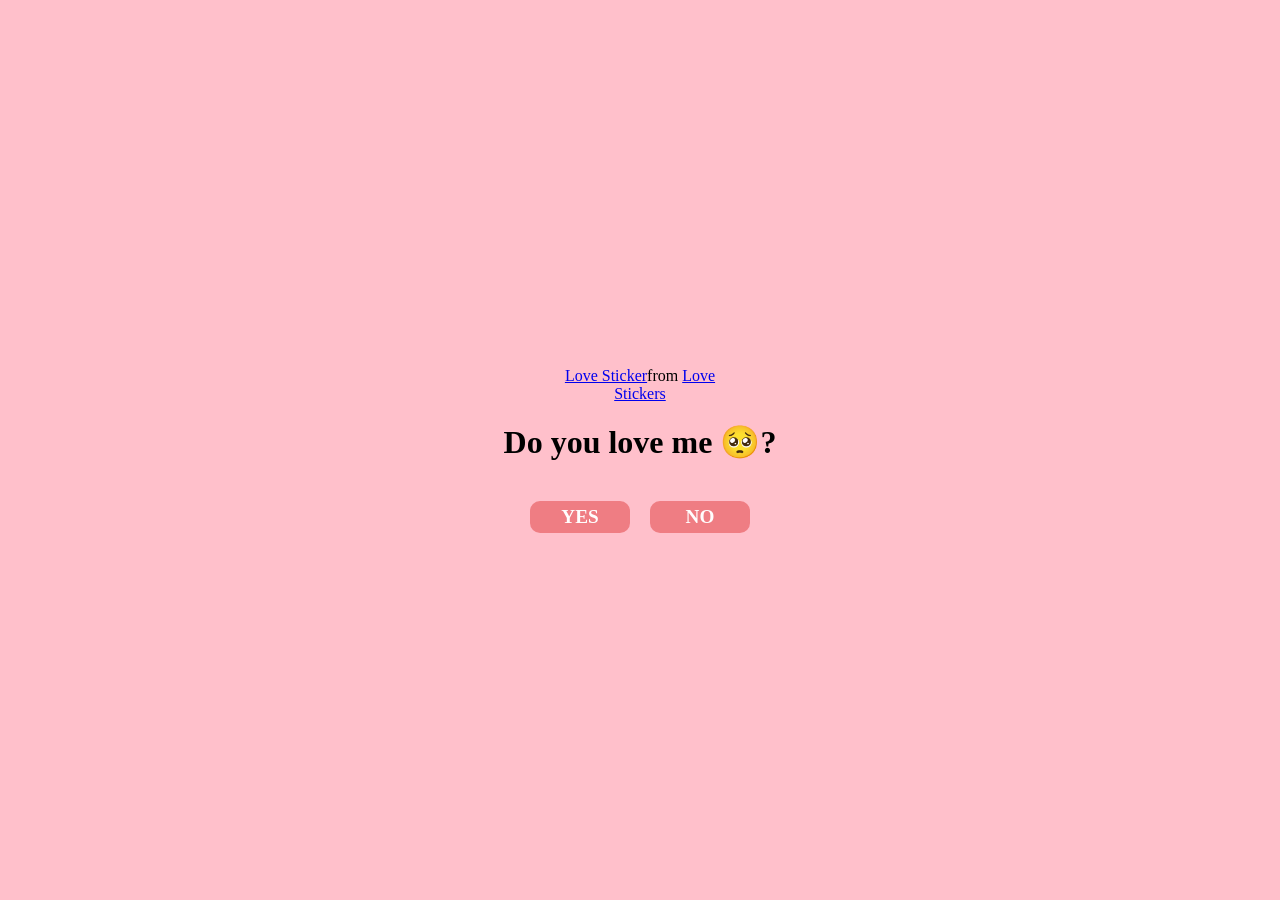
<file: index.html>
<!DOCTYPE html>
<html lang="en">
  <head>
    <meta charset="UTF-8" />
    <meta http-equiv="X-UA-Compatible" content="IE=edge" />
    <meta name="viewport" content="width=device-width, initial-scale=1.0" />
    <title></title>
    <link rel="stylesheet" href="style.css" />
  </head>
  <body>

  <div class="container">

    <div class="main">
      <div class="tenor-gif-embed" data-postid="26123303" data-share-method="host" data-aspect-ratio="0.98125" data-width="100%"><a href="https://tenor.com/view/love-gif-26123303">Love Sticker</a>from <a href="https://tenor.com/search/love-stickers">Love Stickers</a></div> <script type="text/javascript" async src="https://tenor.com/embed.js"></script>
         
       
          <h1>Do you love me 🥺?</h1>
          <div class="btn">
              <a id="yes" href="./yesno/yess.html">YES</a>
              <a id="no" href="./yesno/no1.html">NO</a>
          </div>
          
  
        </div>
      </div>
  </div>

  </body>
</html>
</file>
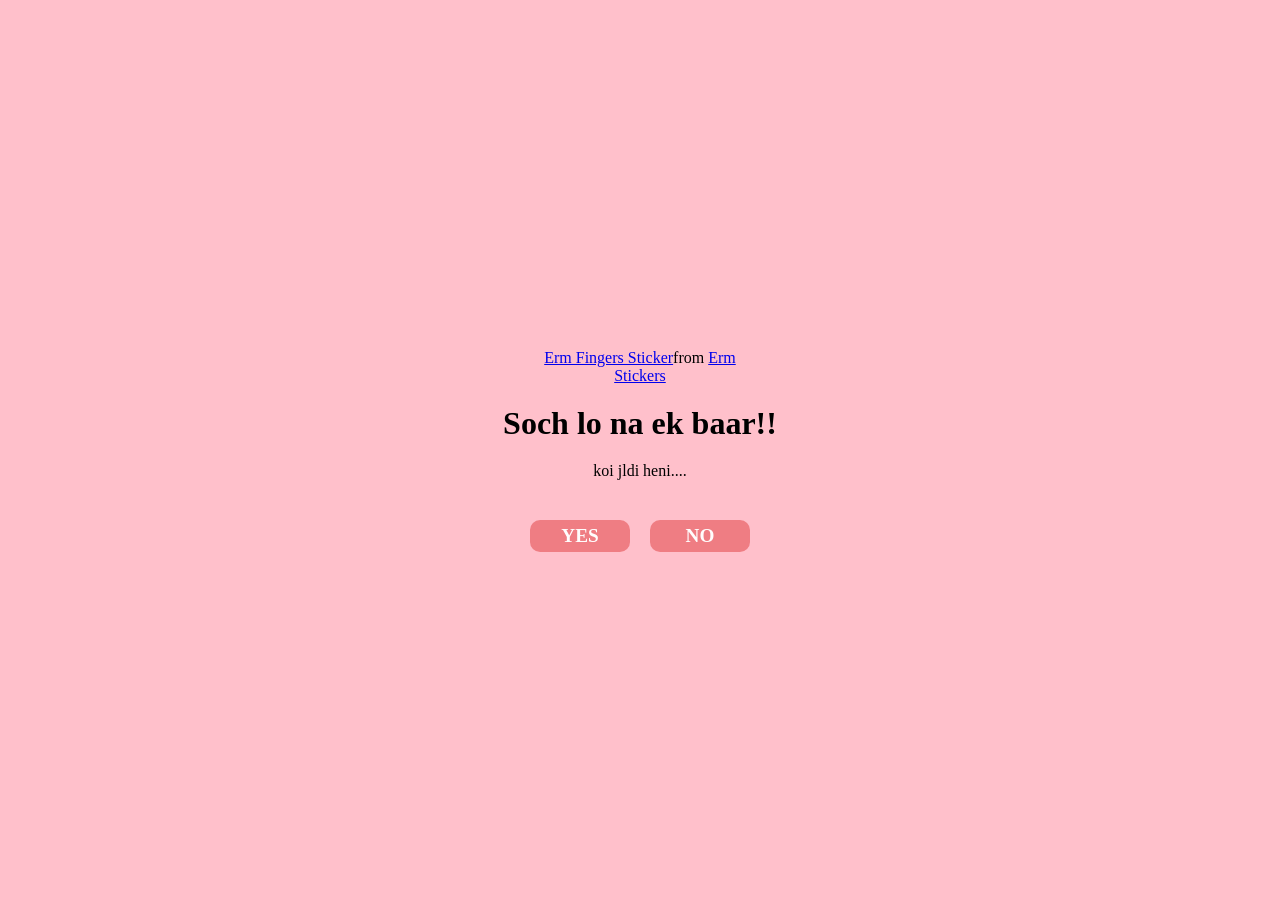
<file: yesno/no1.html>
<!DOCTYPE html>
<html lang="en">
  <head>
    <meta charset="UTF-8" />
    <meta http-equiv="X-UA-Compatible" content="IE=edge" />
    <meta name="viewport" content="width=device-width, initial-scale=1.0" />
    <title></title>
    <link rel="stylesheet" href="../style.css" />
  </head>
  <body>

  <div class="container">

    <div class="main">
      <div class="tenor-gif-embed" data-postid="16022705" data-share-method="host" data-aspect-ratio="0.99375" data-width="100%"><a href="https://tenor.com/view/erm-fingers-hmmm-cat-guilty-gif-16022705">Erm Fingers Sticker</a>from <a href="https://tenor.com/search/erm-stickers">Erm Stickers</a></div> <script type="text/javascript" async src="https://tenor.com/embed.js"></script>
        
        <h1>Soch lo na ek baar!!</h1>
          <P> koi jldi heni....</P>
          <div class="btn">
              <a id="yes" href="yess.html">YES</a>
              <a id="n0" href="no2.html">NO</a>
          </div>
          
  
        </div>
      </div>
  </div>

  </body>
</html>
</file>
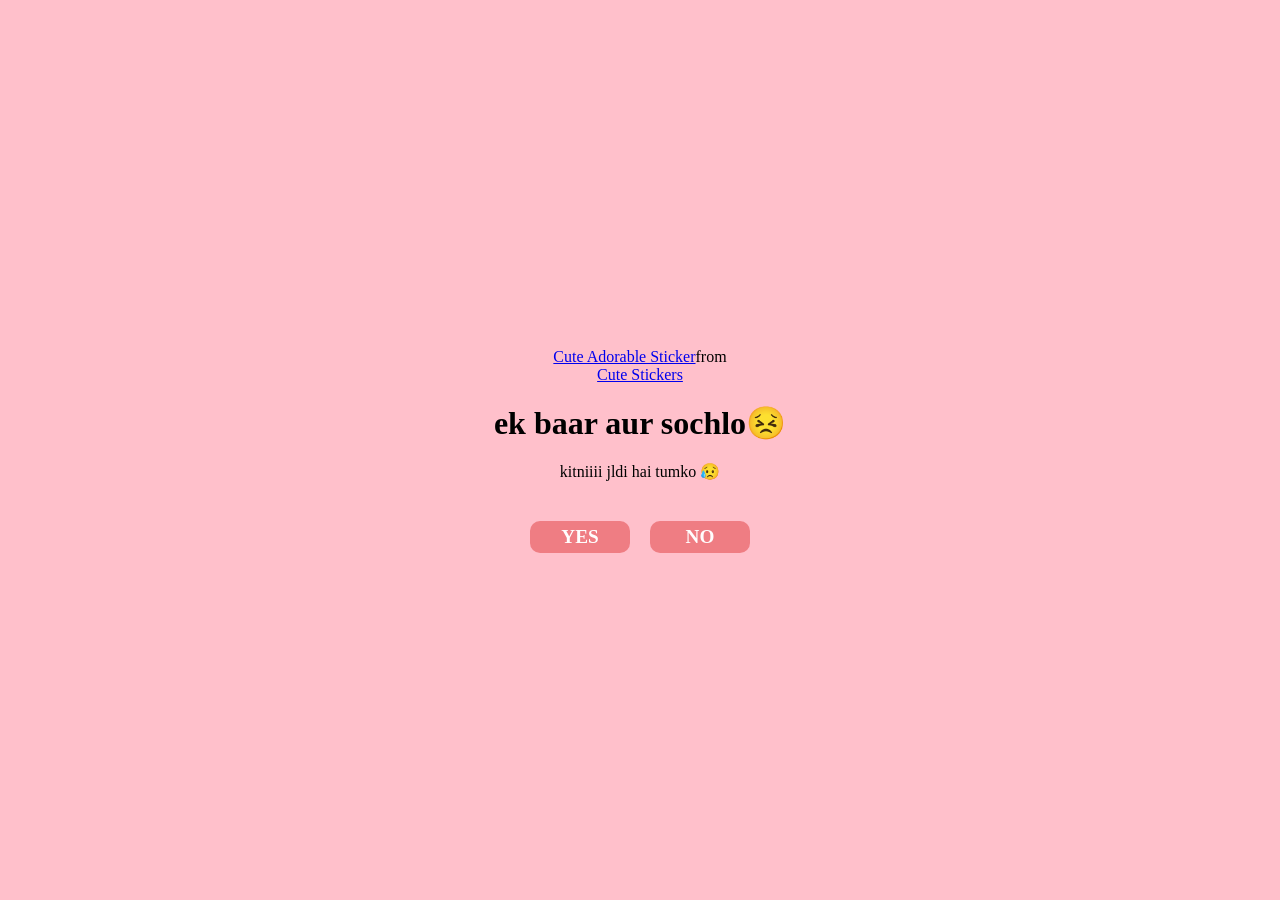
<file: yesno/no2.html>
<!DOCTYPE html>
<html lang="en">
  <head>
    <meta charset="UTF-8" />
    <meta http-equiv="X-UA-Compatible" content="IE=edge" />
    <meta name="viewport" content="width=device-width, initial-scale=1.0" />
    <title></title>
    <link rel="stylesheet" href="../style.css" />
  </head>
  <body>

  <div class="container">

    <div class="main">
        <div class="tenor-gif-embed" data-postid="16366241" data-share-method="host" data-aspect-ratio="1.07383" data-width="100%"><a href="https://tenor.com/view/cute-adorable-please-come-on-really-gif-16366241">Cute Adorable Sticker</a>from <a href="https://tenor.com/search/cute-stickers">Cute Stickers</a></div> <script type="text/javascript" async src="https://tenor.com/embed.js"></script>
        
        <h1>ek baar aur sochlo😣</h1>
          <P> kitniiii jldi hai tumko 😥</P>
          <div class="btn">
              <a id="yes" href="yess.html">YES</a>
              <a id="n0" href="no3.html">NO</a>
          </div>
          
  
        </div>
      </div>
  </div>

  </body>
</html>
</file>
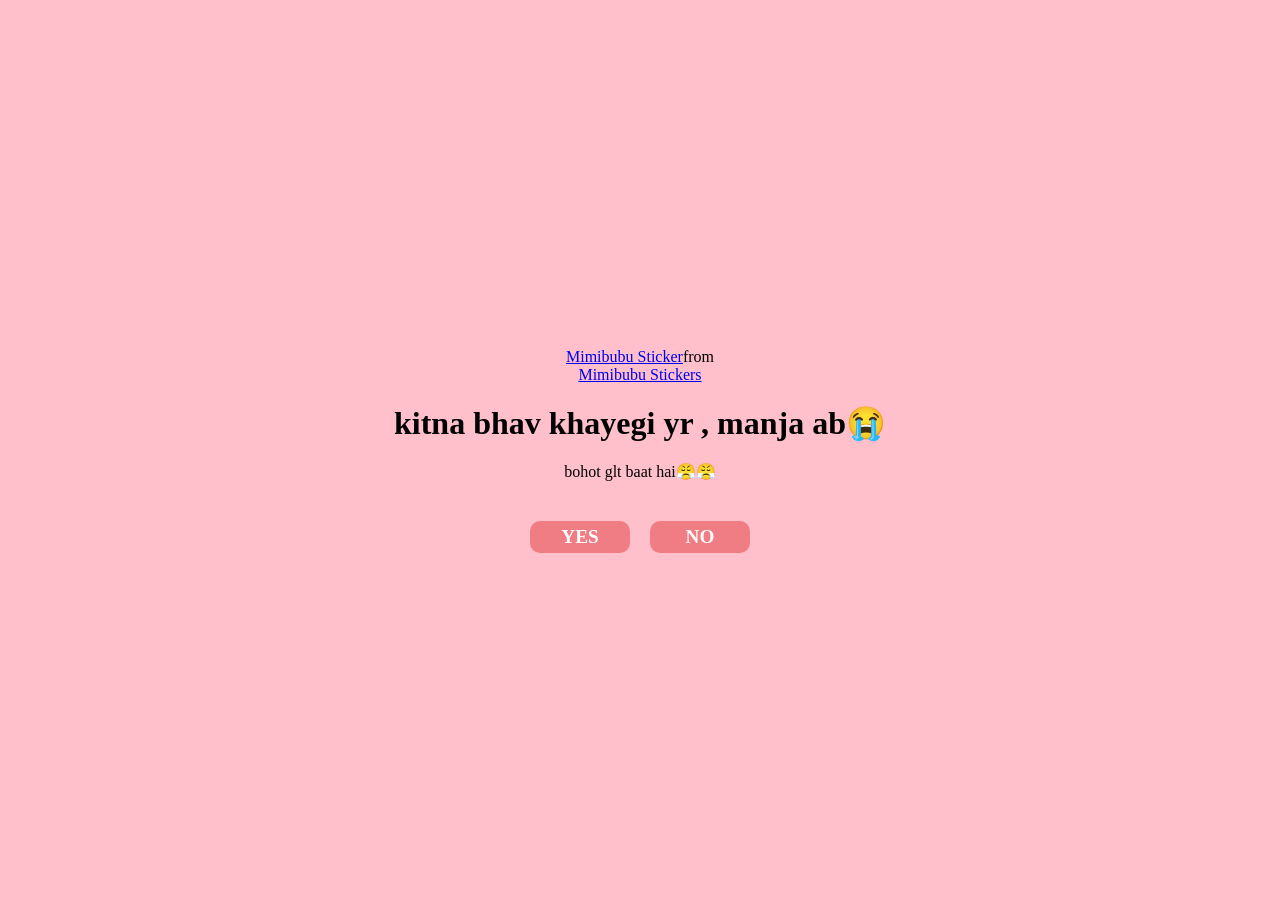
<file: yesno/no3.html>
<!DOCTYPE html>
<html lang="en">
  <head>
    <meta charset="UTF-8" />
    <meta http-equiv="X-UA-Compatible" content="IE=edge" />
    <meta name="viewport" content="width=device-width, initial-scale=1.0" />
    <title></title>
    <link rel="stylesheet" href="../style.css" />
  </head>
  <body>

  <div class="container">

    <div class="main">
        <div class="tenor-gif-embed" data-postid="22393700" data-share-method="host" data-aspect-ratio="1.05263" data-width="100%"><a href="https://tenor.com/view/mimibubu-gif-22393700">Mimibubu Sticker</a>from <a href="https://tenor.com/search/mimibubu-stickers">Mimibubu Stickers</a></div> <script type="text/javascript" async src="https://tenor.com/embed.js"></script>
        <h1>kitna bhav khayegi yr , manja ab😭</h1>
          <P>bohot glt baat hai😤😤 </P>
          <div class="btn">
              <a id="yes" href="yess.html">YES</a>
              <a id="move" href="#">NO</a>
          </div>
          
  
        </div>
      </div>
  </div>
<script src="../script.js"></script>
  </body>
</html>
</file>
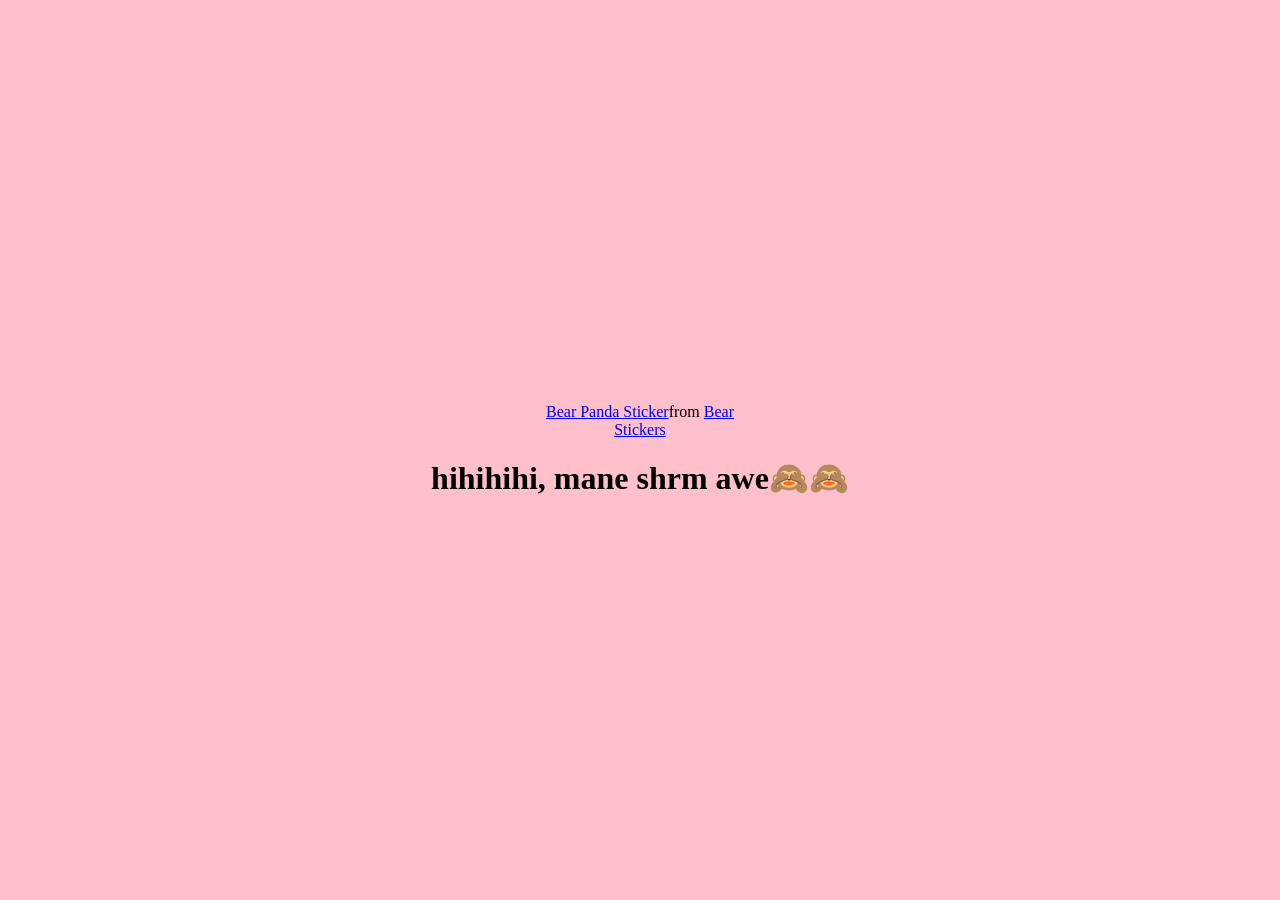
<file: yesno/yess.html>
<!DOCTYPE html>
<html lang="en">
  <head>
    <meta charset="UTF-8" />
    <meta http-equiv="X-UA-Compatible" content="IE=edge" />
    <meta name="viewport" content="width=device-width, initial-scale=1.0" />
    <title></title>
    <link rel="stylesheet" href="../style.css" />
  </head>
  <body>

  <div class="container">

    <div class="main">
        <div class="tenor-gif-embed" data-postid="24313320" data-share-method="host" data-aspect-ratio="1" data-width="100%"><a href="https://tenor.com/view/bear-panda-dudu-bubu-shy-gif-24313320">Bear Panda Sticker</a>from <a href="https://tenor.com/search/bear-stickers">Bear Stickers</a></div> <script type="text/javascript" async src="https://tenor.com/embed.js"></script>
        <h1>hihihihi, mane shrm awe🙈🙈</h1>
          
          <!-- <div class="btn">
              <a id="yes" href="#">YES</a>
              <a id="n0" href="no2.html">NO</a>
          </div> -->
          
  
        </div>
      </div>
  </div>

  </body>
</html>
</file>
<file: style.css>
* {
  margin: 0;
  padding: 0;
  box-sizing: border-box;
}

body {
  width: 100%;
  height: 100vh;
  background-color: #ffc0cb;
}

.container {
  height: 100%;
  width: 100%;

  display: flex;
  align-items: center;
  justify-content: center;
  text-align: center;
}

.main {
  max-width: 800px;
  display: flex;
  align-items: center;
  margin: 20px;
  gap: 20px;
  flex-direction: column;
  /* border: 2px solid red; */
}

.main .tenor-gif-embed {
  max-width: 200px;
}

h1 {
  font-size: 2rem;
}

.main .btn {
  margin-top: 20px;
  display: flex;
  gap: 20px;
  /* text-align: center; */
}

.main .btn a {
  text-decoration: none;
  color: rgb(255, 253, 253);
  background-color: rgba(221, 52, 52, 0.474);
  width: 100px;
  font-weight: 800;
  font-size: 1.2rem;
  transition: all ease 0.2s;
  text-transform: uppercase;
  border-radius: 10px;
  padding: 5px;
}

.main .btn a:hover {
  background-color: rgba(252, 1, 1, 0.611);
  border-radius: 50px;

  scale: 1.2;
}
</file>
